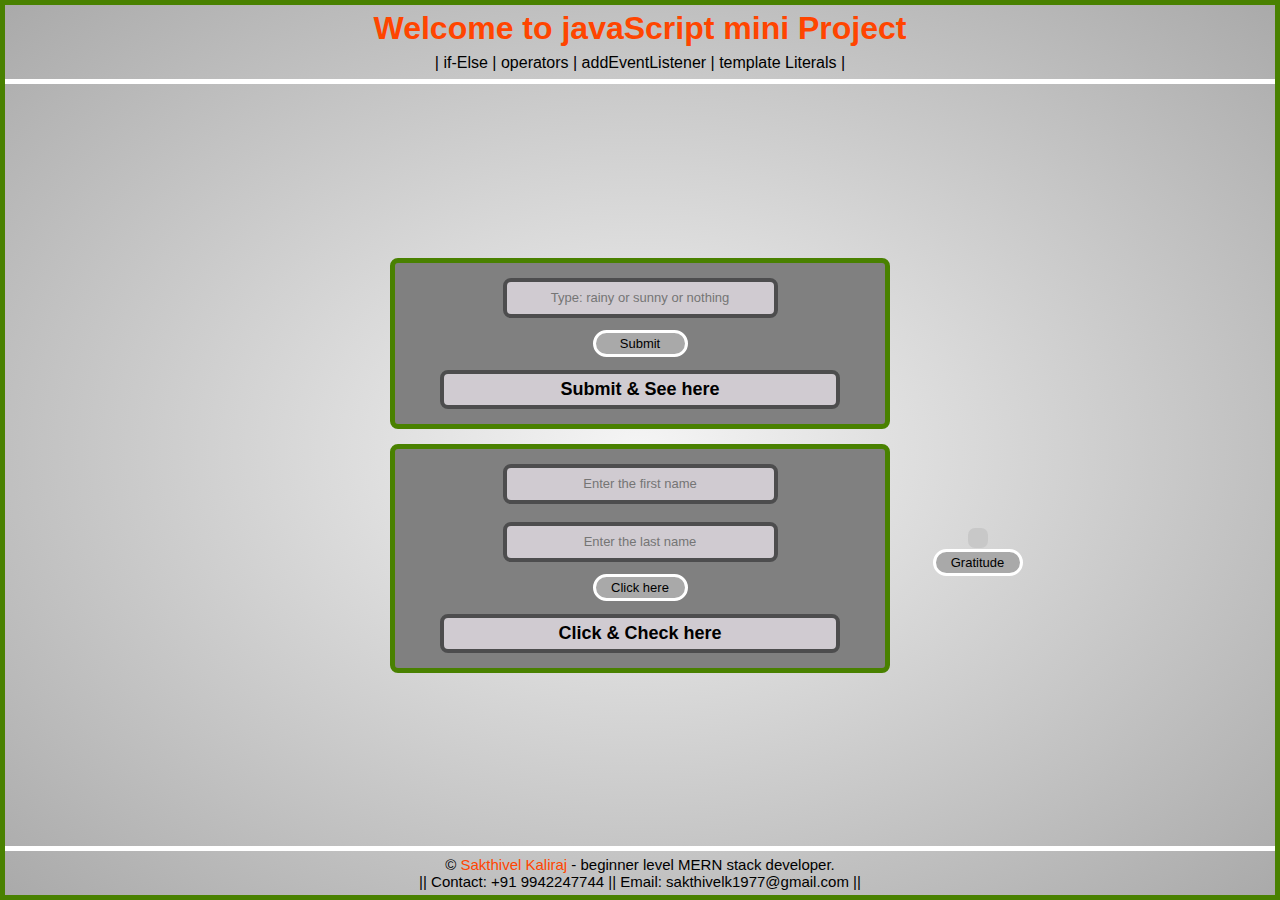
<file: Beginner_jS_Projects/03_if_else/index.html>
<!DOCTYPE html>
<html lang="en">
<head>
    <meta charset ="utf-8">
    <meta name="author" content="sakthivelk1977">
    <meta name="description" content="Beginner level jS projects">
    <meta name="viewport" content="width=device-width, initial-scale=1.0">
    <title>jS ifElse</title>
    <link rel="stylesheet" href="style.css">
</head>
<body>
    <header>
        <h1>Welcome to javaScript mini Project</h1>
        <p class="highlights">| if-Else | operators | addEventListener | template Literals |</p>
    </header>
    <main>
        <div class="climateSteps">
            <input type="text" id="userInput" placeholder="Type: rainy or sunny or nothing">
            <button id="submitBtn">Submit</button>
            <h2 id="resultMsg">Submit & See here</h2>
        </div>
        <div class="joiningNames">
            <input type="text" id="firstName" placeholder="Enter the first name">
            <br>
            <input type="text" id="lastName" placeholder="Enter the last name">
            <button id="clickBtn">Click here</button>
            <h2 id="fullName">Click & Check here</h2>
        </div>
        <h6 class="popUpMsg" id="popUpBox"></h6>
        <button id="popUpBtn">Gratitude</button>
    </main>
    <footer>
        <p> &copy; <span class="author"> Sakthivel Kaliraj</span> - beginner level MERN stack developer.</p>
        <p>|| Contact: +91 9942247744 || Email: sakthivelk1977@gmail.com ||</p>
    </footer>
    <script src="main.js"></script>
</body>
</html>
</file>
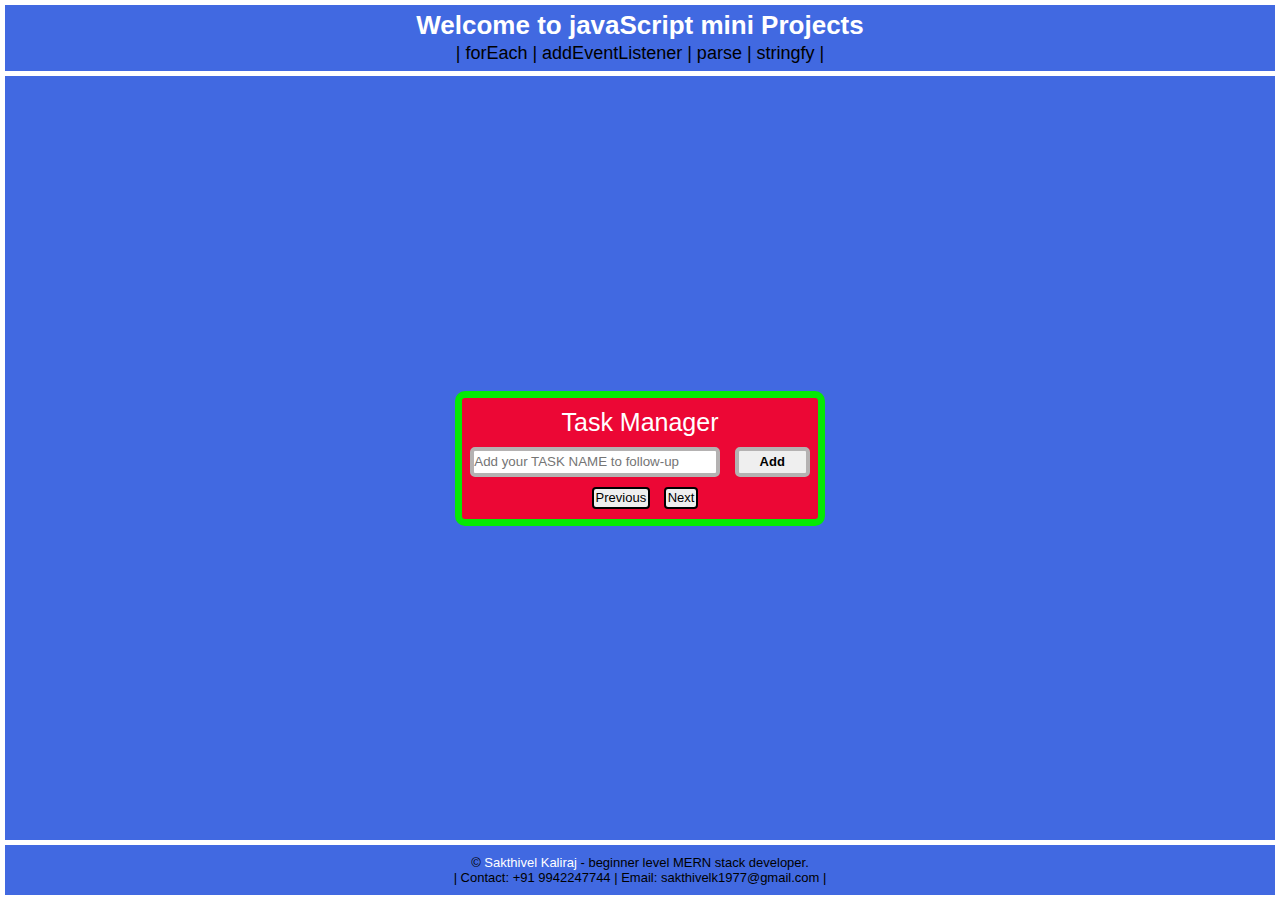
<file: Beginner_jS_Projects/09_todo_app/index.html>
<!DOCTYPE html>
<html lang="en">
<head>
    <meta charset="UTF-8">
    <meta name="author" content="sakthivelk1977">
    <meta name="description" content="Beginner level jS projects">
    <meta name="viewport" content="width=device-width, initial-scale=1.0">
    <title>jS forEach</title>
    <link rel="stylesheet" href="style.css">
</head>
<body>
    <header>
        <h1>Welcome to javaScript mini Projects</h1>
        <p class="highlight">| forEach | addEventListener | parse | stringfy |</p> 
    </header>
    <main>
        <div class="todo-container">

            <p class="boxheading">Task Manager</p>

            <div class="input-section">
                <input type="text" class="input-box" id="todo-input" placeholder="Add your TASK NAME to follow-up">
                <button id="add-btn">Add</button>            
            </div>

            <ul id="todo-list"> </ul>

            <div class="pagination">
                <button class="page-button" id="prev-btn">Previous</button>
                <button class="page-button" id="next-btn">Next</button>
            </div>

        </div>
    </main>
    <footer>
        <p>&copy; <span class="author"> Sakthivel Kaliraj</span> - beginner level MERN stack developer.</p>
        <p>| Contact: +91 9942247744 | Email: sakthivelk1977@gmail.com |</p>
    </footer>
    <script src="main.js"></script>
</body>
</html>
</file>
<file: Beginner_jS_Projects/03_if_else/style.css>
* {
    margin: 0;
    padding: 0;
    box-sizing: border-box;
}

body {
    font-family: 'Gill Sans', 'Gill Sans MT', Calibri, 'Trebuchet MS', sans-serif;
    min-height: 100vh;
    background-color: darkgrey;
    border: 5px solid rgb(73,129,0);
    background-image: radial-gradient(whitesmoke, darkgrey);
    display: flex;
    flex-direction: column;
}

header, main, div, footer {
    display: grid;
    place-content: center;
    justify-items: center;
    grid-template-columns: 100%;
    text-align: center;
}

header, footer {
    position: sticky;
}

header {
    top: 0;
    border-bottom: 5px solid white;
    padding: 5px;
}

h1, span {
    color: orangered;
    text-align: center;
}

.highlights {
    margin-top: 5px;
    text-align: center;
    font-size: medium;
    padding: 2px;
}

main {
    flex-grow: 1;
}

.climateSteps {
    margin-top: 0px;
    width: 500px;
    border: 5px solid rgb(73, 129, 0);
    border-radius: 8px;
    background-color: rgb(128, 128, 128);
    justify-items: center;
    padding: 15px;
}

.joiningNames {
    margin-top: 15px;
    width: 500px;
    border: 5px solid rgb(73,129,0);
    border-radius: 8px;
    background-color: rgb(128, 128,128);
    justify-items: center; 
    padding: 15px;
}

input {
    height: 40px;
    width: 275px;
    border: 4px solid rgb(77, 77, 78);
    border-radius: 8px;
    background-color: rgb(208, 203, 209);
    color: rgb(7, 7, 7);
    font-size: small;
    text-align: center;
    word-wrap: break-word;
}

button {
    margin-top: 12.5px;
    margin-bottom: 12.5px;
    width: 95px;
    padding: 3px;
    border: 3px solid white;
    border-radius: 18px;
    background-color: darkgrey;
    cursor: pointer;
    font-size: small;
}

#popUpBtn {
    position: fixed;
    width: 90px;
    padding: 3px;
    margin-top: 465px;
    margin-left: 675px;
    z-index: 1;
}

h2 {
    width: 400px;
    border: 4px solid rgb(77, 77, 78);
    border-radius: 8px;
    background-color: rgb(208, 203, 209);
    font-size: 18px;
    text-align: center;
    word-wrap: break-word;
    padding: 5px;
}

h6 {
    position: fixed;
    display: flex;
    flex-direction: column;
    text-align: center;
    margin-left: 675px; 
    margin-top: 444px;
    font-size: 15px;
    font-weight: normal;
    background-color: rgb(200, 200, 200);
    border-radius: 7px;
    padding: 10px;
    color: black;
    width: fit-content;
    line-height: 1.0; 
    text-rendering: optimizeLegibility; 
    z-index: 2;
}

a { 
    color: rgb(1, 18, 255);
    display: inline;
    text-decoration: none;
}


footer {
    bottom: 0;
    border-top: 5px solid white;
    padding: 5px;
    text-align: center;
    font-size: 15px;
}

/* Media Query for Screens 768px and Below */
@media (max-width: 768px) {
    .climateSteps, .joiningNames {
        width: 90%;
        padding: 10px;
    }

    input {
        width: 90%;
        font-size: small;
    }

    button {
        width: 80px;
        font-size: x-small;
    }

    h2 {
        width: 90%;
        font-size: 16px;
    }

    h6 {
        margin: 0px auto;
        position: static;
        width: 60%;
        text-align: center;
        font-size: 14px;
    }

    #popUpBtn {
        margin: 15px auto;
        position: static;
        width: 80px;
    }
}

/* Media Query for Screens 480px and Below */
@media (max-width: 480px) {
    h1 {
        font-size: large;
    }

    .climateSteps, .joiningNames {
        width: 95%;
        padding: 8px;
    }

    input {
        width: 100%;
        font-size: x-small;
    }

    button {
        width: 75px;
        font-size: x-small;
    }

    h2 {
        width: 95%;
        font-size: 14px;
    }

    h6 {
        font-size: 12px;
        background-color: rgba(210,210,205,0.5);
    }

    #popUpBtn {
        width: 75px;
        padding: 7px;
    }

    footer {
        font-size: 13px;
    }
}
</file>
<file: Beginner_jS_Projects/09_todo_app/style.css>
* {
    margin: 0;
    padding: 0;
    box-sizing: border-box;
}

body {
    font-family:'Gill Sans', 'Gill Sans MT', Calibri, 'Trebuchet MS', sans-serif;
    min-height: 100vh;
    min-width: 100vw;
    background-color: royalblue;
    display: flex;
    flex-direction: column;
    border: 5px solid white;
}

header, main, footer {
    display: grid;
    place-content: center;
}

header, footer {
    position: sticky;
}

header {
    top: 0;
    border-bottom: 5px solid white;
    padding: 5px;
    font-size: small;
    font-weight: lighter;
}

h1, .author {
    color:white;
    text-align:center;
}

span {
    color: rgb(0, 0, 0);
    text-align: center;
}

.highlight {
    text-align: center;
    font-size: large;
    padding: 2px;
}

main {
    flex-grow: 1;
}

.boxheading{
    font-weight: normal;
    font-size: 25px;
    color: white;
}

.todo-container {
    width: 370px;
    background-color: rgb(236, 7, 53);
    border: 7px solid rgb(5, 233, 5);
    border-radius: 10px;
    justify-items:center;
    padding: 10px;
    font-weight: lighter;
}

.input-box {
    height: 30px;
    width:250px;
    margin-left:-20px;
    font-size: smaller;
    border:4px solid rgb(180, 178, 178);
    background-color: white;
    border-radius: 5px;
}

.input-section {
    padding: 10px;
}

#add-btn {
    height: 30px;
    width: 75px;
    margin-right:-20px;
    font-size: small;
    font-weight: bold;
    border: 4px solid rgb(180, 178, 178);
    border-radius: 5px;
}

li {
    border:4px solid rgb(255, 255, 255);
    background-color: rgb(180, 178, 178);
    border-radius: 5px;
    padding:5px;
    height: 30px;
    width: 340px;
    word-wrap: break-word;
    display: flex;
    align-items: center;
    justify-content: space-between;
    margin-bottom: 9px;
    font-size: medium;
    color: black;
}

.completed {
    text-decoration: line-through;
}

button {
    cursor: pointer;
    font-size: small;
    padding: 1.5px;
    border: 2.5px solid rgb(0, 0, 0);
    border-radius: 4px;
    margin-left: 10px;
}

button:hover { 
    background: yellow;
}

ul {
    list-style:none;
}

footer {
    bottom: 0;
    border-top: 5px solid white;
    padding: 10px;
    text-align: center;
    font-size: small;
}

@media (max-width: 768px) and (orientation: portrait) {
    header {
        font-size: large;
    }

    .todo-container {
        width: 100%;
        padding: 10px;
    }

    .input-box{
        width: 85%;
        height: 35px;
        margin-left: -8px;
        font-size: medium;
    }

    .input-section{
        width: 100%;
    }

    #add-btn {
        width:45px;
        height: 35px;
        font-size: small;
    }

    li {
        width: 100%;
        font-size:medium;
    }

    footer {
        font-size: medium;
    }

}

@media (max-width:480px) {
    header {
        font-size: small;
    }

    .highlight{
        font-size: small;
        font-weight: bold;
    }
    
    .todo-container {
        width: 100%;
        padding: 8px;
    }

    .input-box {
        width: 80%;
        font-size: x-small;
    }

    .input-section{
        width: 100%;
    }

    #add-btn {
        width: 40px;
        font-size: small;
    }

    li {
        width: 100%;
        font-size: medium;
    }

    footer {
        font-size: small;
    }
}
</file>
